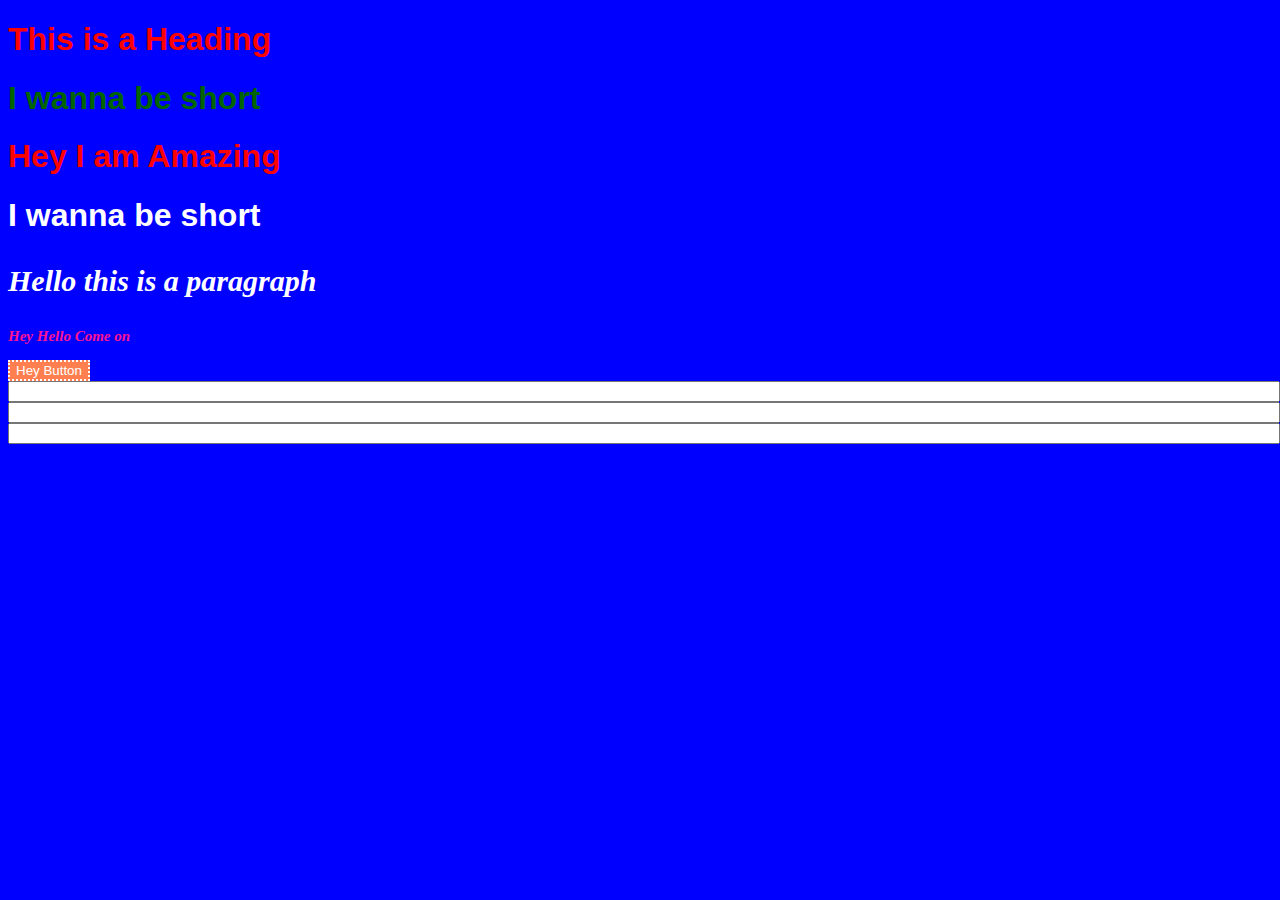
<file: index.html>
<!DOCTYPE html>
<html lang="en">
<head>
    <meta charset="UTF-8">
    <meta http-equiv="X-UA-Compatible" content="IE=edge">
    <meta name="viewport" content="width=device-width, initial-scale=1.0">
    <link href="style.css" rel="stylesheet" />
    <title>Document</title>
</head>
<body>
    <h1 class="amazing">This is a Heading</h1>
    <h1 class="short">I wanna be short</h1>
    <h1 class="amazing">Hey I am Amazing</h1>
    <h1>I wanna be short</h1>
    <p>Hello this is a paragraph</p>
    <p id="gcr">Hey Hello Come on</p>
    <button>Hey Button</button>
    <input type="text" />
    <input type="password" />
    <input type="email" />

</body>
</html>
</file>
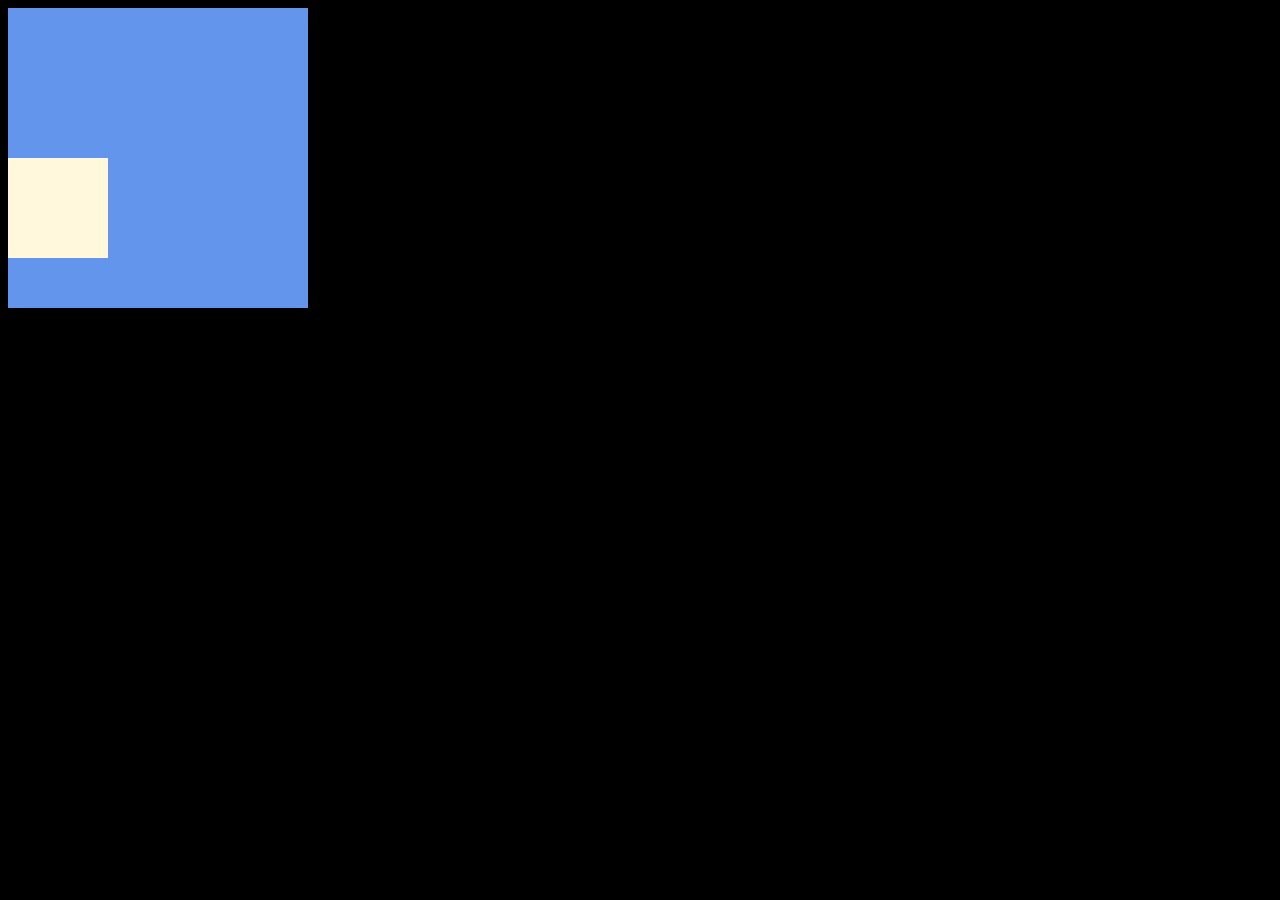
<file: cssday2.html>
<!DOCTYPE html>
<html lang="en">
<head>
    <meta charset="UTF-8">
    <meta http-equiv="X-UA-Compatible" content="IE=edge">
    <meta name="viewport" content="width=device-width, initial-scale=1.0">
    <link href="css2.css" rel="stylesheet" />
    <title>Document</title>
</head>
<body>
    <!-- Position-->
    <div class="parent">
        <div class="child"></div>
    </div>

    <div clas="par">
        <div clas="par"> 
        <div class="chill">Hello I am There</div>
    </div>

    <div clas="par">
        <div class="chill">Hello I am There</div>
    </div>

</body>
</html>
</file>
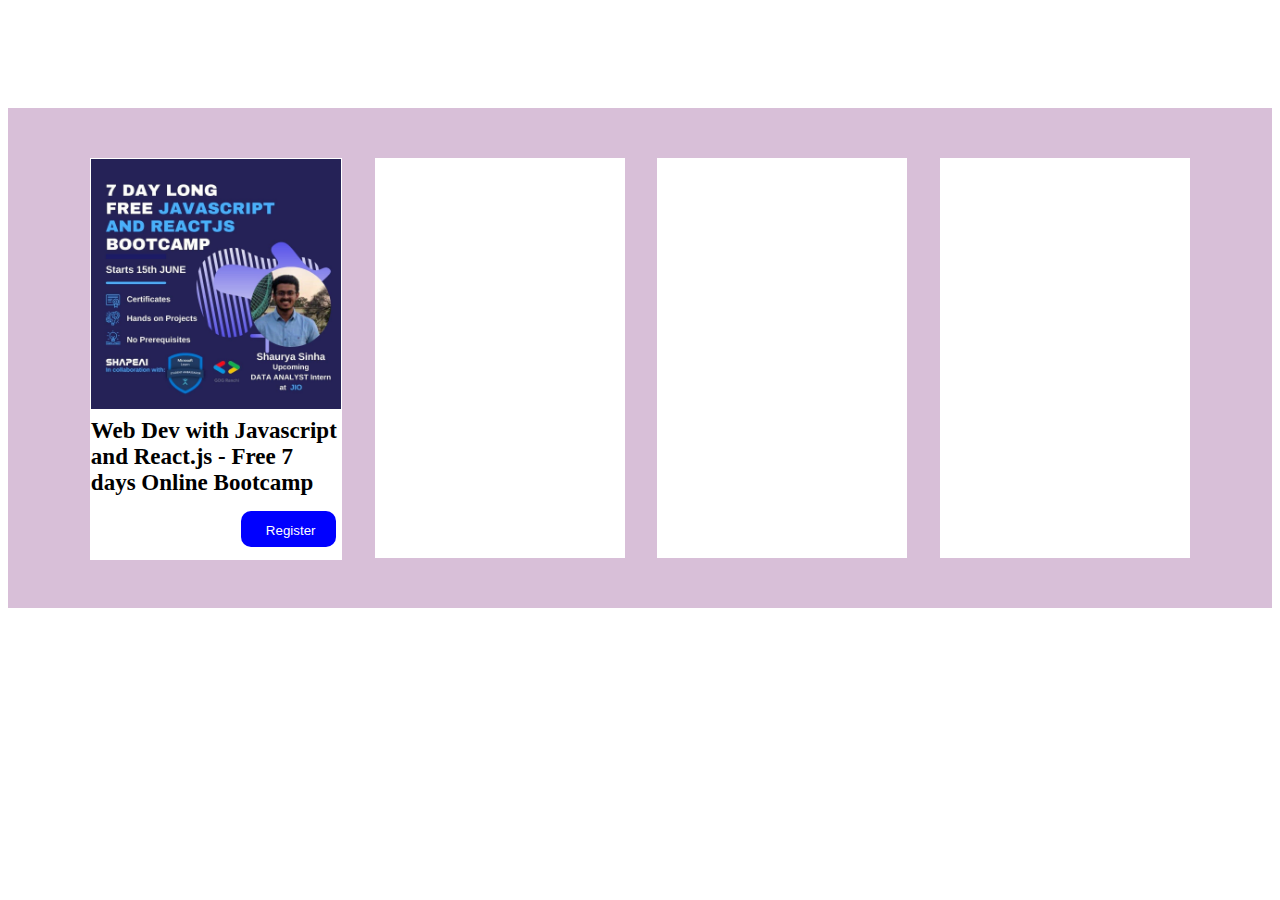
<file: Firstpro.html>
<!DOCTYPE html>
<html lang="en">
<head>
    <meta charset="UTF-8">
    <meta http-equiv="X-UA-Compatible" content="IE=edge">
    <meta name="viewport" content="width=device-width, initial-scale=1.0">
    <link href="Firstproj.css" rel="stylesheet" />
    <title>Card with Responsive</title>
</head>
<body>
    <div class="parent">
        <div class="child1">
            <h2>Web Dev with Javascript and React.js - Free 7 days Online Bootcamp</h2> <button>Register</button>
        </div>
        <div class="child2"></div>
        <div class="child3"></div>
        <div class="child4"></div>
    </div>
</body>
</html>

<!--git config --global user.name “your name“ -->

 <!--git config --global user.email “email@gmail.com”-->
</file>
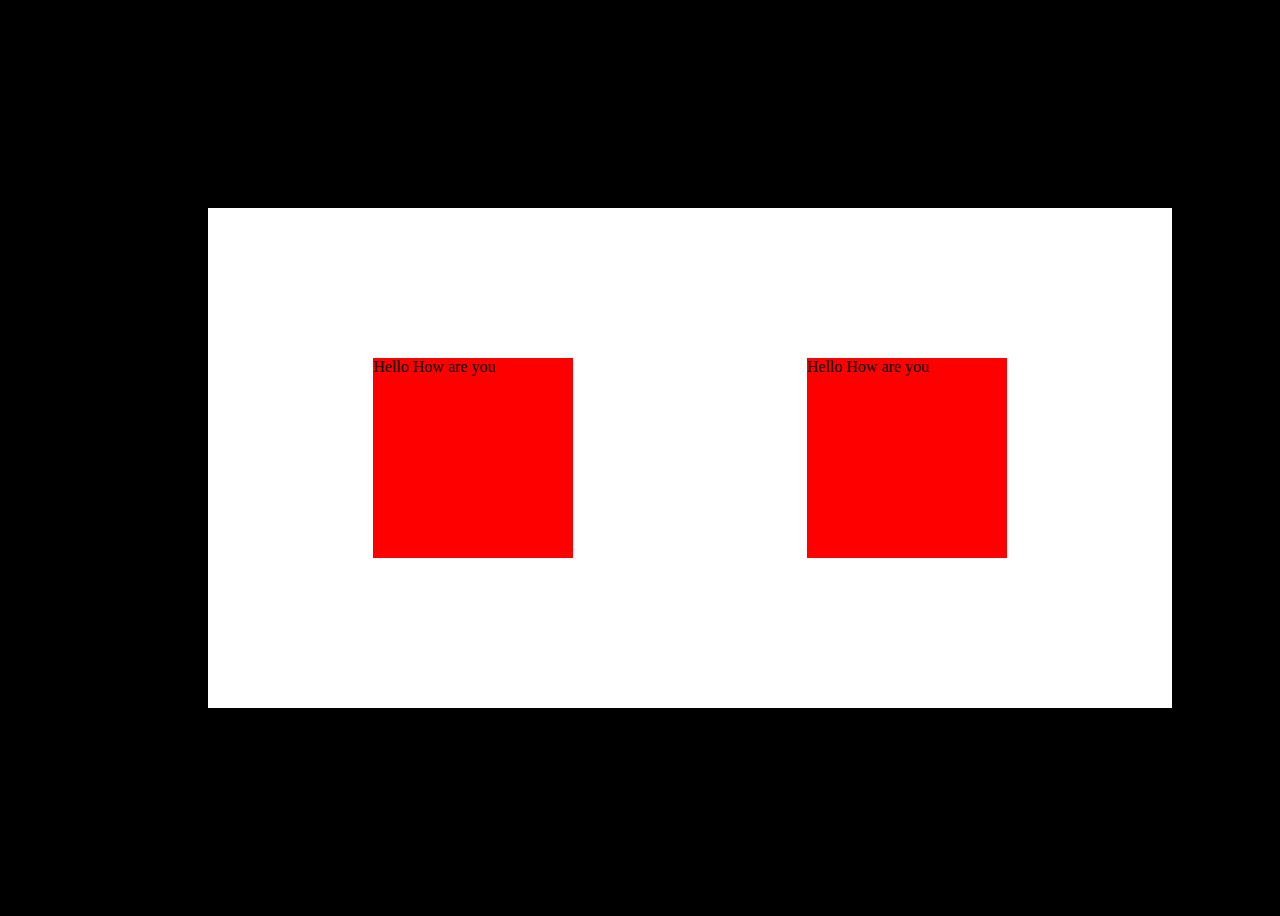
<file: flex.html>
<!DOCTYPE html>
<html lang="en">
<head>
    <meta name="viewport" content="width=device-width, intial-scale=1.0" />
    <link href="flexx.css" rel="stylesheet" />
    <title>Document</title>
</head>
<body>
    <div class="parent">
        
        <div class="child">Hello How are you</div>
        <div class="child">Hello How are you </div>
        
    </div>
</body>
</html>
</file>
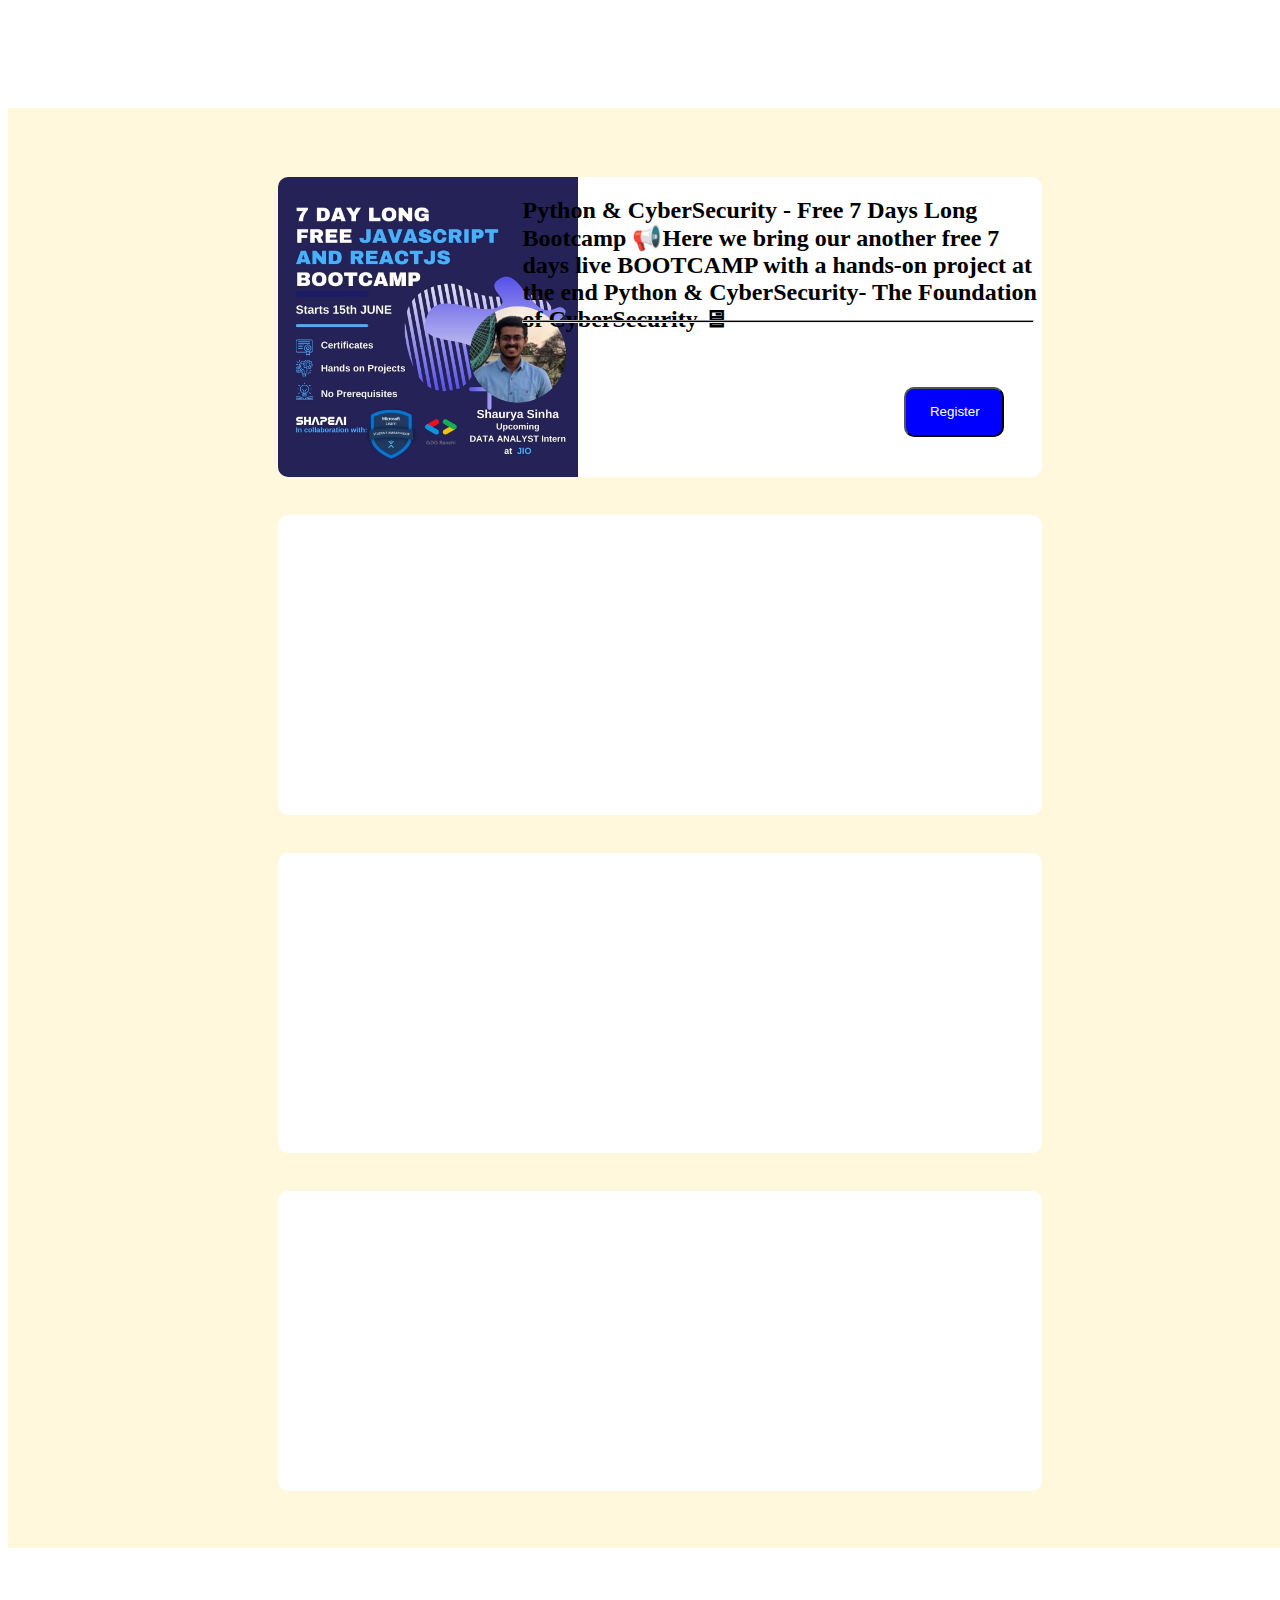
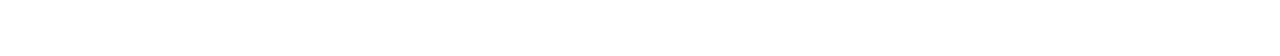
<file: mobilecard.html>
<!DOCTYPE html>
<html lang="en">
<head>
    <meta charset="UTF-8">
    <meta http-equiv="X-UA-Compatible" content="IE=edge">
    <meta name="viewport" content="width=device-width, initial-scale=1.0">
    <link href="mobilecards.css" rel="stylesheet" />
    <title>Mobile Approach</title>
</head>
<body>
    <div class="parent">
        <div class="child1">
            <h2>Python & CyberSecurity - Free 7 Days Long Bootcamp
                📢Here we bring our another free 7 days live BOOTCAMP with a hands-on project at the end Python & CyberSecurity- The Foundation of CyberSecurity 🖥</h2><hr><button>Register</button>
        </div>
        <div class="child2"></div>
        <div class="child3"></div>
        <div class="child4"></div>
    </div>
</body>
</html>

<!-- https://www.w3schools.com/howto/tryit.asp?filename=tryhow_css_team -->
</file>
<file: style.css>
body{
    background-color: blue;
    font-family: Arial;
}
.amazing{
    color: red;
}
.short{
    color:darkgreen;
}

h1{
    color: white;
    font-family: monospace"";
}

p{
    color: White;
    font-family: "sans-serif";
    font-size: 30px;
    font-weight: bold;
    font-style: italic;
}

#gcr{
    font-size: 15px;
    color: deeppink;
}

input[type="text"] {
    width: 100%;
}

input{
    width: 100%;
}

button{
    border: 2px dotted white;
    background-color: coral;
    color: white;
}
</file>
<file: css2.css>
body{
    background-color: black;
}
.parent {
    position: relative;
    background-color: cornflowerblue;
    width: 300px;
    height: 300px;
}

.child{
    position: absolute;
    background-color: cornsilk;
    width: 100px;
    height: 100px;
    top: 50%;
    left: 0;
}

.par{
    display: inline-block
    background-color chartreuse;
    width: 100px;
    height: 100px;
    padding: 300px;

}

button{
    background-color: darkgreen;
    border: 2px solid darkgreen;
    color: white;
    font-weight: bold;
    font-family: Arial, Helvetica, sans-serif;
    border-radius: 6px;
    padding: 10px;
    cursor: pointer;
}

button:hover {
    background-color: tomato;
}
button:focus{
    background-color: black;
}
button:disabled{
    cursor: not-allowed;
    opacity: 0.3;
}
/*.chill{
    background-color: coral;
    widt
}*/
</file>
<file: Firstproj.css>
body{
    background-color:white;
    padding: 100px;
    margin-left: -92px;
}

.parent{

    background-color:thistle;
    display:flex;
    width: 100%;
    height: 400px;
    padding: 50px;
    gap: 0.9px;
    flex-wrap: wrap;
    justify-content: space-evenly;
}
.child1{
    background-color: white;
    background-image: url(shapecss.jpg);
    background-repeat: no-repeat;
    border: 1px solid white;
    background-size: 250px;
    position: relative;
    width: 250px;
    height: 400px;
}
.child2{
    background-color:white;
    width: 250px;
    height: 400px;
}

.child3{
    background-color:white;
    width: 250px;
    height: 400px;
}

.child4{
    background-color:white;
    width: 250px;
    height: 400px;
}
h2{
    color: black;
    font-size: 23px;
    font-weight: bold;
    position: absolute;
    top:60%;
    bottom: 40;;
}
button{
    color:white;
    background-color: blue;
    padding: 10px 18px 22px 23px;
    border: 2px dotted blue;
    border-radius: 10px;
    position: absolute;
    top: 88%;
    bottom: 10%;
    left: 60%;
}

@media (min-width: 768px){
    .child1{
        display: inline;
    }
}
</file>
<file: flexx.css>
body{
    background-color: black;
    padding: 200px;
}

.parent{
    background-color: white;
    width: 100%;
    height: 400px;
    padding: 50px;
    display: flex;
    gap: 3px;
    flex-wrap: wrap;
    justify-content: center;
    flex-direction: column;
    overflow: hidden;
    align-items: center;
}

.child{
    background-color:red;
    width: 200px;
    height: 200px;

}
</file>
<file: mobilecards.css>
body{

    background-color:white;
    padding: 100px;
    margin-left: -92px;

}

.parent{

    background-color:cornsilk  ;
    display: flex;
    width: 100%;
    height: 1300px;
    padding: 70px;
    gap: 3px;
    flex-wrap: wrap;
    justify-content: space-evenly;
}

.child1{
    background-color:white;
    background-image: url(shapecss.jpg);
    background-repeat: no-repeat;
    background-size: 300px;
    position: relative;
    margin: 200px;
    width: 1800px;
    border-radius: 10px;
    height: 300px;
    display: block;
    margin-top: -1px;
    
}
.child2{

    background-color:white;
    margin: 200px;
    width: 1800px;
    border-radius: 10px;
    height: 300px;
    display: block;
    margin-top: -165px;

}

.child3{

    background-color:white;
    margin: 200px;
    width: 1800px;
    border-radius: 10px;
    height: 300px;
    display: block;
    margin-top: -165px;

}

.child4{

    background-color:white;
    margin: 200px;
    width: 1800px;
    border-radius: 10px;
    height: 300px;
    display: block;
    margin-top: -165px;

}

h2{
    color: black;
    position: absolute;
    top: 0%;
    bottom: 30%;
    left: 32%;
}

hr{

    position: absolute;
    height: 1px;
    background-color: black;
    top: 45%;
    bottom: 60%;
    left: 32%;
    right: 1%;
}

  
button{

    background-color: blue;
    width: 100px;
    height: 50px;
    padding: 15px 18px 22px 20px;
    color: white;
    position: absolute;
    border: 2px soild blue;
    border-radius: 10px;
    top: 70%;
    bottom: 60%;
    right: 5%;

}


/*.button {
  border: none;
  outline: 0;
  display: inline-block;
  padding: 8px;
  color: white;
  background-color: #000;
  text-align: center;
  cursor: pointer;
  width: 100%;
}
*/
</file>
